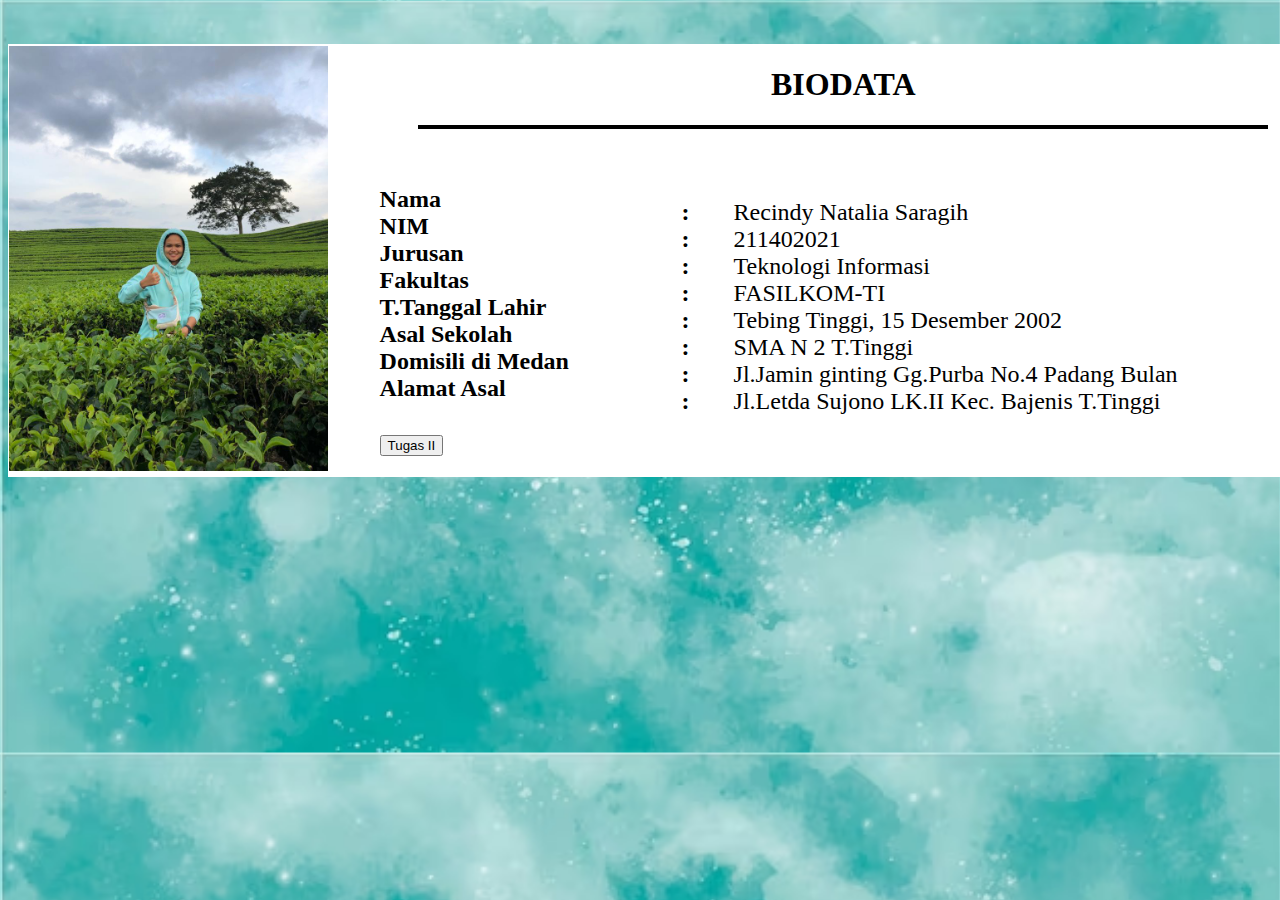
<file: index.html>
<!DOCTYPE html>
<html lang="en">
<head>
    <meta charset="UTF-8">
    <meta http-equiv="X-UA-Compatible" content="IE=edge">
    <meta name="viewport" content="width=device-width, initial-scale=1.0">
    <title>Profil Saya</title>
    <link rel="stylesheet" href="https://cdnjs.cloudflare.com/ajax/libs/font-awesome/5.13.0/css/all.min.css">

    <style>
        body {
            background-image: url('images/bg.avif');
            background-size: cover;
        }
    </style>
</head>
<body>
        <table  cellspacing="0" width="1300px" height="200px" align="center" >
            <tr>
                <td rowspan="3" bgcolor="white">
                    <img src="images/foto1.jpeg" alt="" height="425px">
                </td>
                <td colspan="3" align="center" bgcolor="white" height="50px" >
                    <h1>BIODATA</h1>
                    <hr width="850px" style="height: 4px; border: none;background-color:black;">
                <tr >
                    <td bgcolor="white" width="300px" height="200px" margin-left="10px">
                        <h2><br>Nama <br>
                            NIM <br>
                            Jurusan <br>
                            Fakultas <br>
                            T.Tanggal Lahir<br>
                            Asal Sekolah<br>
                            Domisili di Medan<br>
                            Alamat Asal
                            <br><br>
                            <a href="https://recindysaragih.github.io/1/regex.html" ><button>Tugas II</button></a>
                    </h2>
                    </td><br>
                    <td bgcolor="white" width="50px">
                        <h2>: <br>: <br>: <br>: <br> : <br> : <br> : <br> :  <br></h2>
                        </td><br>
                    <td bgcolor="white">
                        <p style="font-size: 24px;">Recindy Natalia Saragih<br>
                            211402021 <br>
                            Teknologi Informasi <br>
                            FASILKOM-TI <br>
                            Tebing Tinggi, 15 Desember 2002 <br>
                            SMA N 2 T.Tinggi <br>
                            Jl.Jamin ginting Gg.Purba No.4 Padang Bulan <br>
                            Jl.Letda Sujono LK.II Kec. Bajenis T.Tinggi
                        </p>
                    </td>
                </tr>
                </td>
            </tr>
        </table>
</body>
</html>
</file>
